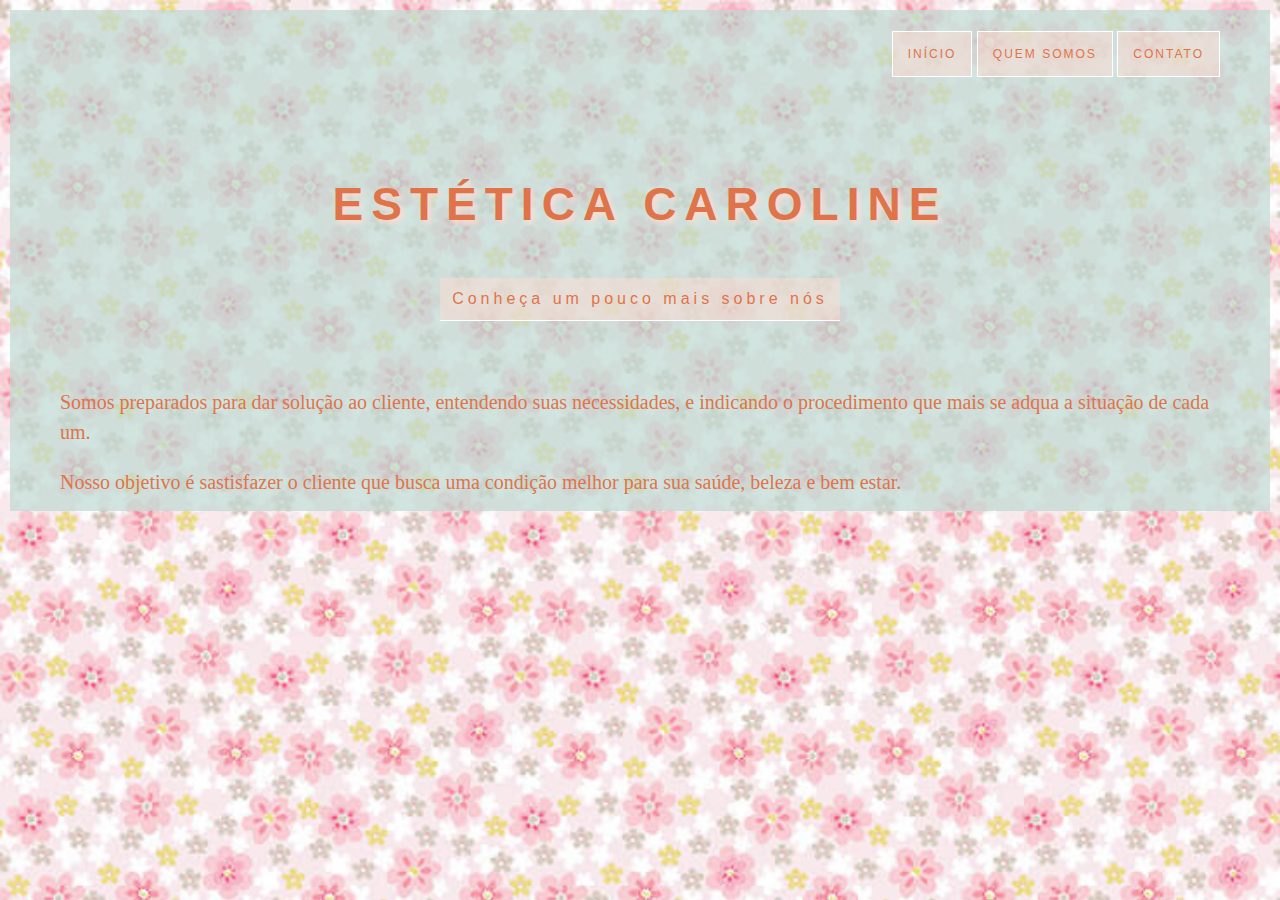
<file: about.html>
<!DOCTYPE html>
<html lang="pt-br">

<head>
    <meta charset="UTF-8">
    <meta name="viewport" content="width=device-width, initial-scale=1.0">
    <link rel="stylesheet" href="css/style_somos.css">
    <title>Estética Caroline | Quem somos</title>
</head>

<body>
    <header class="hero">
        <nav>
            <ul>
                <li><a href="index.html">INÍCIO</a></li>
                <li><a href="about.html">QUEM SOMOS</a></li>
                <li><a href="contato.html">CONTATO</a></li>
            </ul>
        </nav>
        <div class="hero-content">
            <h1>ESTÉTICA CAROLINE</h1>
            <p>Conheça um pouco mais sobre nós</p>
        </div>
        <div class="somos">
            <p>Somos preparados para dar solução ao cliente, entendendo suas necessidades,
                e indicando o procedimento que mais se adqua a situação de cada um.</p>
            <p>Nosso objetivo é sastisfazer o cliente que busca uma condição melhor para sua saúde,
                beleza e bem estar.</p>
        </div>

    </header>
</body>

</html>
</file>
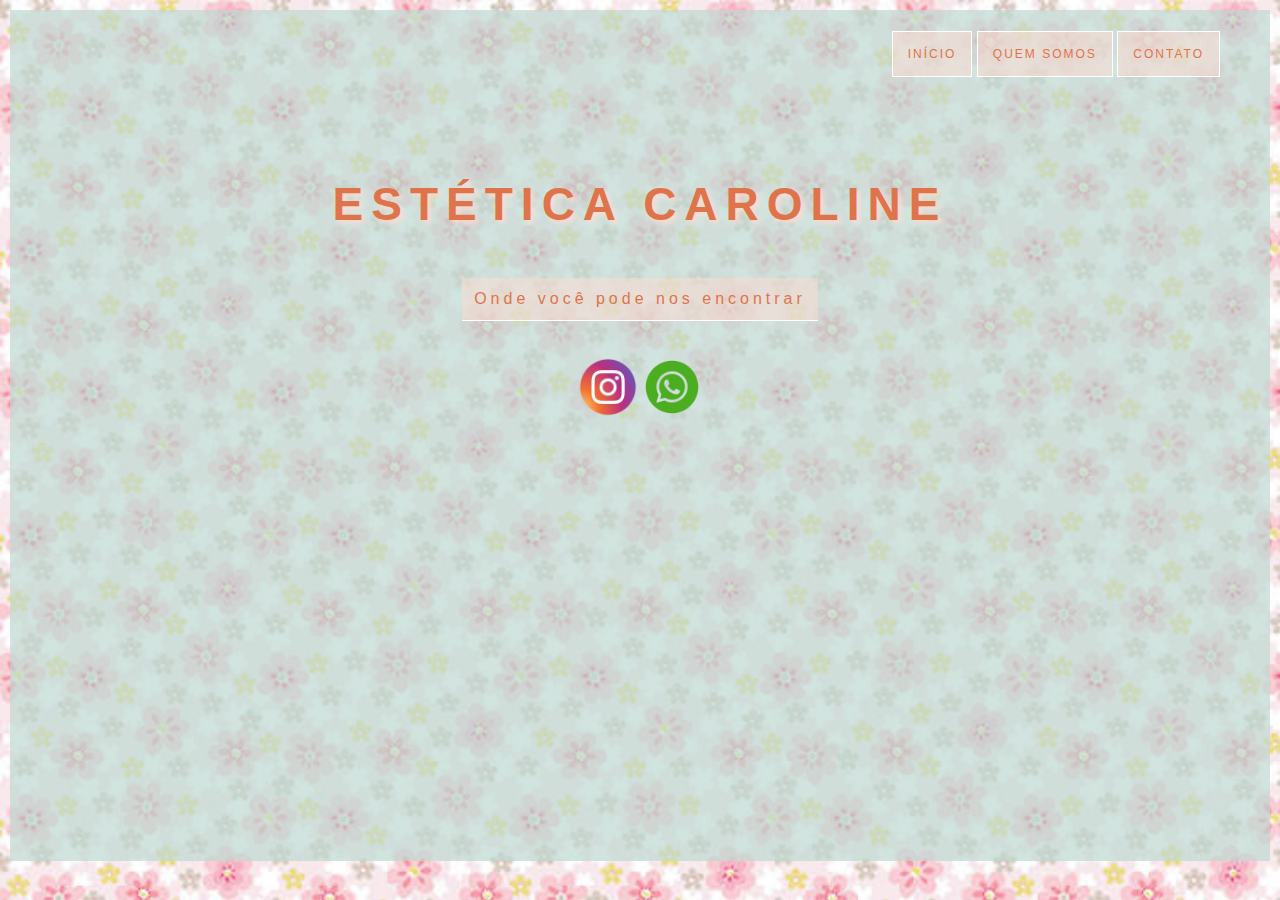
<file: contato.html>
<!DOCTYPE html>
<html lang="pt-br">

<head>
    <meta charset="UTF-8">
    <meta name="viewport" content="width=device-width, initial-scale=1.0">
    <link rel="stylesheet" href="css/contato.css">
    <title>Caroline Estétcica | Contato</title>
</head>
<header class="hero">
    <nav>
        <ul>
            <li><a href="index.html">INÍCIO</a></li>
            <li><a href="sobre.html">QUEM SOMOS</a></li>
            <li><a href="contato.html">CONTATO</a></li>
        </ul>
    </nav>
    <div class="hero-content">
        <h1>ESTÉTICA CAROLINE</h1>
        <p>Onde você pode nos encontrar</p>
        <div id="todo">

            <section id="img">
                <a href="https://www.instagram.com/" target="_blank"><img id="img1" src="img/siminsta.png"
                        alt="logo do instagram"></a>
                <a href="https://api.whatsapp.com/send?phone=5547988524311&text=Queria uma informação sobre os serviços"
                    target="_blank"><img id="img2" src="img/whatsorigin.png" alt="logo do whatsapp"></a>
            </section>
            <div class="maps">
                <iframe
                    src="https://www.google.com/maps/embed?pb=!1m18!1m12!1m3!1d12418.941966690418!2d-48.837151073559646!3d-26.363135857756543!2m3!1f0!2f0!3f0!3m2!1i1024!2i768!4f13.1!3m3!1m2!1s0x94deb0885bbb4771%3A0x67510c934954d364!2sBoehmerwald%2C%20Joinville%20-%20SC!5e1!3m2!1spt-BR!2sbr!4v1607454714182!5m2!1spt-BR!2sbr"
                    width="600" height="420" frameborder="0" style="border:0;" allowfullscreen="" aria-hidden="false"
                    tabindex="0"></iframe>
            </div>
        </div>
    </div>

</header>

<body>

</body>

</html>
</file>
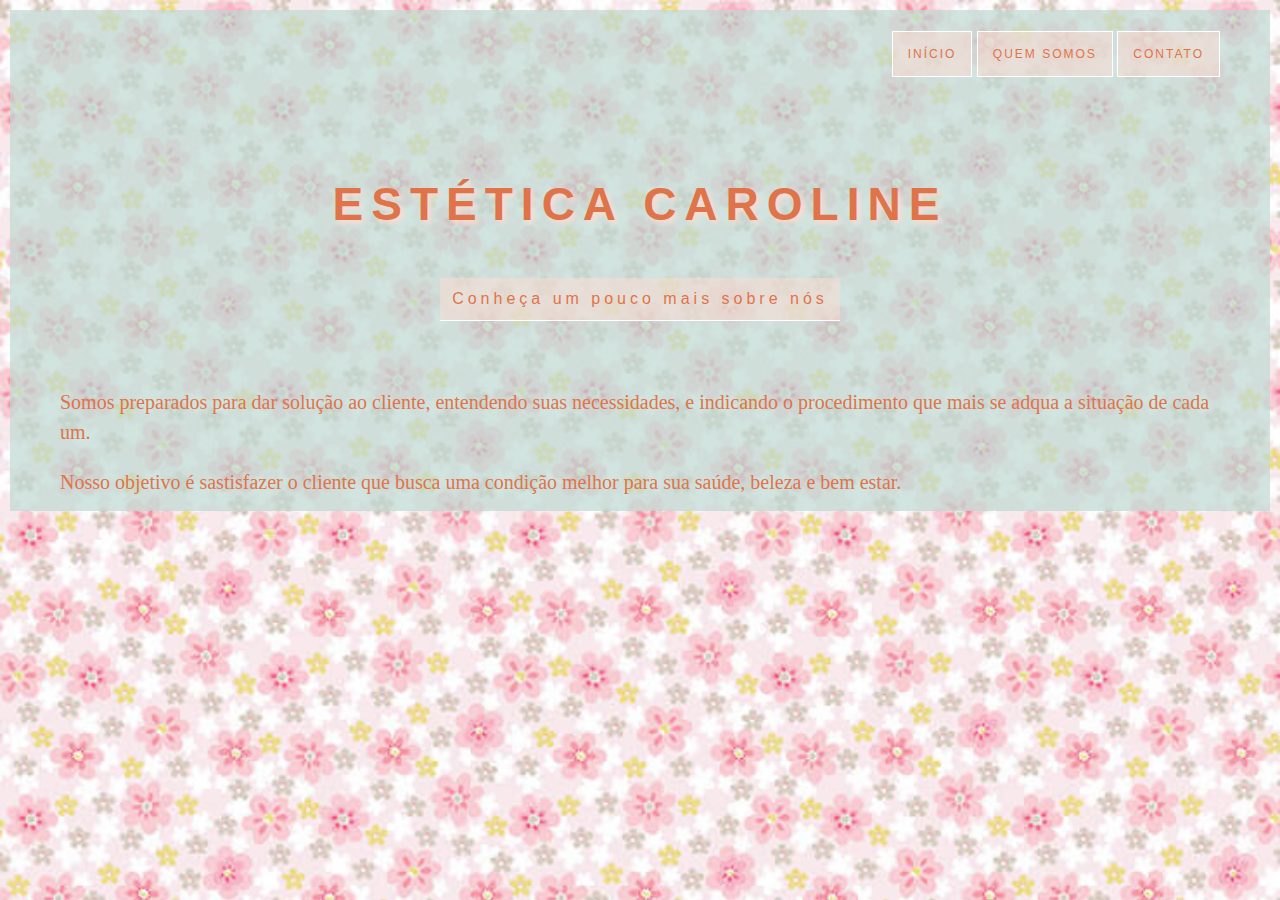
<file: sobre.html>
<!DOCTYPE html>
<html lang="pt-br">

<head>
    <meta charset="UTF-8">
    <meta name="viewport" content="width=device-width, initial-scale=1.0">
    <link rel="stylesheet" href="css/style_somos.css">
    <title>Estética Caroline | Quem somos</title>
</head>

<body>
    <header class="hero">
        <nav>
            <ul>
                <li><a href="index.html">INÍCIO</a></li>
                <li><a href="sobre.html">QUEM SOMOS</a></li>
                <li><a href="contato.html">CONTATO</a></li>
            </ul>
        </nav>
        <div class="hero-content">
            <h1>ESTÉTICA CAROLINE</h1>
            <p>Conheça um pouco mais sobre nós</p>
        </div>
        <div class="somos">
            <p>Somos preparados para dar solução ao cliente, entendendo suas necessidades,
                e indicando o procedimento que mais se adqua a situação de cada um.</p>
            <p>Nosso objetivo é sastisfazer o cliente que busca uma condição melhor para sua saúde,
                beleza e bem estar.</p>
        </div>

    </header>
</body>

</html>
</file>
<file: css/style_somos.css>
body {
    font-family: arial, sans sans-serif;
    background-image: url(../img/fundobaixo10.jpg);
    background-repeat: no-repeat;
    background-size: cover;
    background-attachment: fixed;
    margin: 0;
}

.hero {
    background-color: rgba(191, 216, 210, 0.7);
    height: 500px;
    margin: 10px;
    background-position: right center; /* back-pos escolhe lados onde fixa imagem*/
    background-size: cover; /* Deixar imagem inteira fixa */
    border-top: 1px solid red transparent;
    padding-top: 1px;
}

.hero-content {
    text-align: center;
    color: rgb(223, 116, 74);
    margin-top: 100px;
}

.hero-content h1 {
    text-transform: uppercase; /* Letras maiúsculas*/
    font-size: 46px;
    text-shadow: 3px 3px 5px rgb(254, 220, 210); /* Efeito sombreado*/
    letter-spacing: 8px;
}

.hero-content p {
    background-color: rgba(254, 220, 210, 0.5);
    display: inline-block;
    padding: 12px;
    border-bottom: 1px solid white;

    letter-spacing: 4px;
}

.hero nav ul {
    text-align: right; 
    margin: 20px 50px 0 0 ;
}

.hero nav li {
    display: inline-block; /* colocar as listas lado a lado */
    list-style: none;
    
    
    border: 1px solid white;
} 

.hero nav a {
    background: rgba(254, 220, 210, 0.5); /* Rred, Ggreen, Bblue, Alpha= opacidade vai de 0 até 1*/
    display: block; /* link transformado em block, p/ se encaixar nas lis*/
    padding: 15px;
    color: rgb(223, 116, 74);
    text-decoration: none;
    text-transform: uppercase;
    font-size: 12px;
    letter-spacing: 2px; /* Espaçamento da caixa / alongamento */
}

.hero nav a:hover {
    background: rgba(254, 220, 210, 0.8);
    transition: 0.5s;
}
.somos {
    margin: 50px;
    color: rgb(223, 116, 74);
    font-size: 20px;
    line-height: 30px;
    font-family: cursive;
}
</file>
<file: css/contato.css>
body {
    font-family: arial, sans sans-serif;
    background-image: url(../img/fundobaixo10.jpg);
    background-repeat: no-repeat;
    background-size: cover;
    background-attachment: fixed;
    margin: 0;
}

.hero {
    background-color: rgba(191, 216, 210, 0.7);
    height: 850px;
    margin: 10px;
    background-position: right center; /* back-pos escolhe lados onde fixa imagem*/
    background-size: cover; /* Deixar imagem inteira fixa */
    border-top: 1px solid red transparent;
    padding-top: 1px;
}

.hero-content {
    text-align: center;
    color: rgb(223, 116, 74);
    margin-top: 100px;
}

.hero-content h1 {
    text-transform: uppercase; /* Letras maiúsculas*/
    font-size: 46px;
    text-shadow: 3px 3px 5px rgb(254, 220, 210); /* Efeito sombreado*/
    letter-spacing: 8px;
}

.hero-content p {
    background-color: rgba(254, 220, 210, 0.5);
    display: inline-block;
    padding: 12px;
    border-bottom: 1px solid white;

    letter-spacing: 4px;
}

.hero nav ul {
    text-align: right; 
    margin: 20px 50px 0 0 ;
}

.hero nav li {
    display: inline-block; /* colocar as listas lado a lado */
    list-style: none;
    
    
    border: 1px solid white;
} 

.hero nav a {
    background: rgba(254, 220, 210, 0.5); /* Rred, Ggreen, Bblue, Alpha= opacidade vai de 0 até 1*/
    display: block; /* link transformado em block, p/ se encaixar nas lis*/
    padding: 15px;
    color: rgb(223, 116, 74);
    text-decoration: none;
    text-transform: uppercase;
    font-size: 12px;
    letter-spacing: 2px; /* Espaçamento da caixa / alongamento */
}

.hero nav a:hover {
    background: rgba(254, 220, 210, 0.8);
    transition: 0.5s;
}
.somos {
    margin: 50px;
    color: rgb(223, 116, 74);
    font-size: 20px;
    line-height: 30px;
    font-family: cursive;
}

img {
    width: 60px;
    
}

#img {
    padding-top: 20px;
}
</file>
